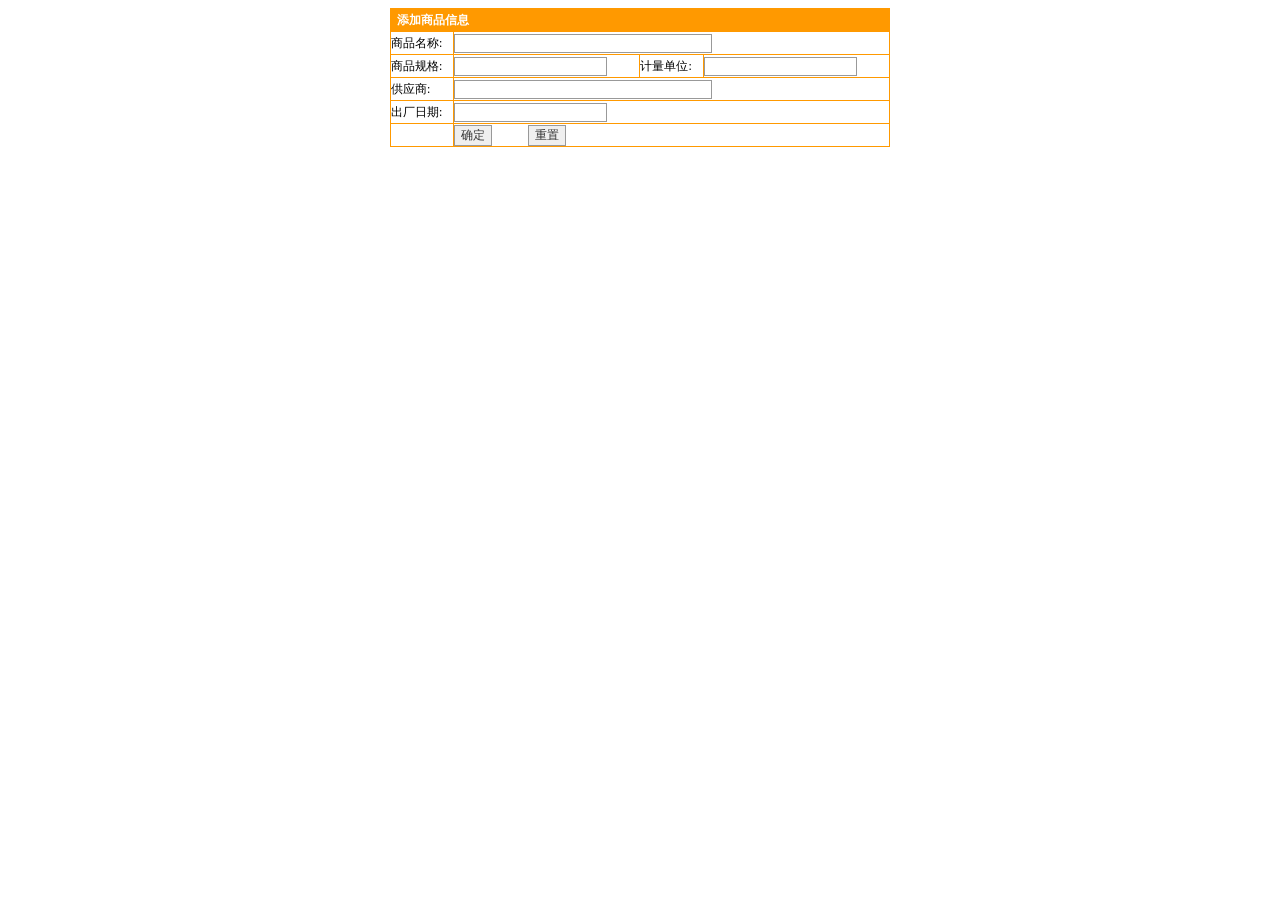
<file: jiyi.html>
﻿<!DOCTYPE HTML PUBLIC "-//W3C//DTD HTML 4.01 Transitional//EN"
"http://www.w3.org/TR/html4/loose.dtd">
<html>
<head>
<meta http-equiv="Content-Type" content="text/html; charset=gb2312">
<meta name="save" content="history">
<title>带记忆功能的表单</title>
<style type="text/css">
<!--
.style1 {color: #FFFFFF}
input{
    font-family: "宋体";
    font-size: 9pt;
    color: #333333;
    border: 1px solid #999999;
}

.saveHistory{
behavior:url(#default#savehistory);
}
-->
</style>
</head>
<body style="font-size:12px">
<form name="form1">
  <table width="500" border="0" align="center" cellpadding="0" cellspacing="1" bgcolor="#FF9900">
    <tr>
      <td height="22" colspan="4"><span class="style1" style="font-weight:bolder">&nbsp;&nbsp;添加商品信息</span></td>
    </tr>
    <tr align="left" bgcolor="#FFFFFF">
      <td height="22">商品名称:</td>
      <td height="22" colspan="3"><input name="textfield" type="text" class="wenbenkuang" size="35"></td>
    </tr>
    <tr align="left" bgcolor="#FFFFFF">
      <td height="22">商品规格:</td>
      <td height="22"><input name="textfield2" type="text" class="wenbenkuang"></td>
      <td height="22">计量单位:</td>
      <td height="22"><input name="txt_unit" type="text" class="saveHistory" id="txt_unit"></td>
    </tr>
    <tr align="left" bgcolor="#FFFFFF">
      <td height="22">供应商:</td>
      <td height="22" colspan="3"><input name="txt_co" type="text" class="saveHistory" id="txt_co" size="35"></td>
    </tr>
    <tr align="left" bgcolor="#FFFFFF">
      <td height="22">出厂日期:</td>
      <td height="22" colspan="3"><input name="textfield5" type="text" class="wenbenkuang"></td>
    </tr>
    <tr align="left" bgcolor="#FFFFFF">
      <td height="22">&nbsp;</td>
      <td height="22" colspan="3"><input type="button" name="Submit" value="确定" onClick="javascript:void(0);">
      &nbsp;&nbsp;&nbsp;&nbsp;&nbsp;&nbsp;&nbsp;&nbsp;&nbsp;&nbsp;
      <input type="reset" name="Submit2" value="重置"></td>
    </tr>
  </table>
</form>
</body>
</html>
</file>
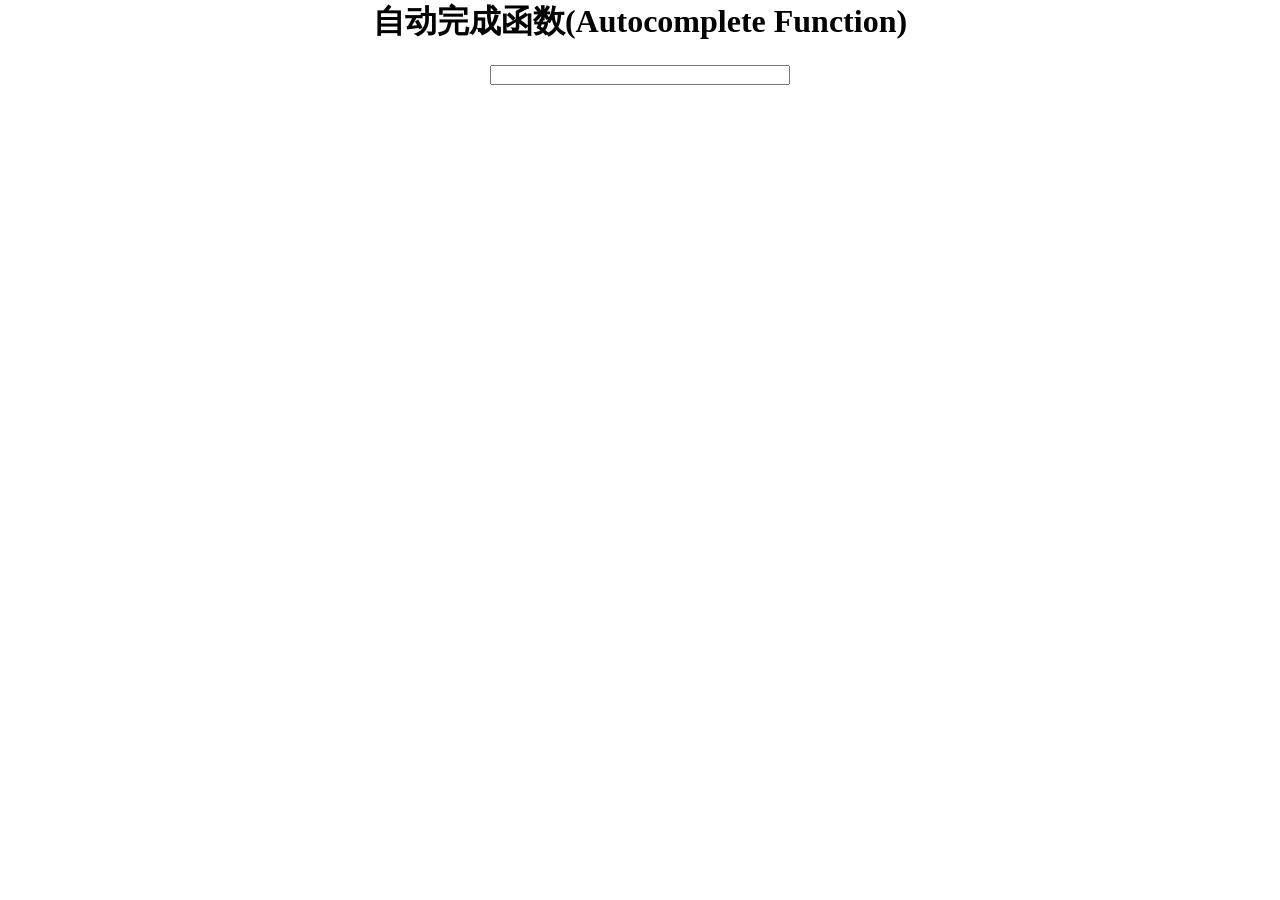
<file: jiyi2.html>
<!DOCTYPE HTML PUBLIC "-//W3C//DTD HTML 4.0 Transitional//EN">
<!DOCTYPE html>
<HTML>

<HEAD>
    <META content="text/html; charset=utf-8" http-equiv="Content-Type">
    <STYLE>
        body {
            margin-left: 0px;
            margin-top: 0px;
            margin-right: 0px;
            margin-bottom: 0px;
        }

        .auto_hidden {
            width: 204px;
            border-top: 1px solid #333;
            border-bottom: 1px solid #333;
            border-left: 1px solid #333;
            border-right: 1px solid #333;
            position: absolute;
            display: none;
        }

        .auto_show {
            width: 204px;
            border-top: 1px solid #333;
            border-bottom: 1px solid #333;
            border-left: 1px solid #333;
            border-right: 1px solid #333;
            position: absolute;
            z-index: 9999;
            /* 设置对象的层叠顺序 */
            display: block;
        }

        .auto_onmouseover {
            color: #ffffff;
            background-color: highlight;
            width: 100%;
        }

        .auto_onmouseout {
            color: #000000;
            width: 100%;
            background-color: #ffffff;
        }
    </STYLE>


    <SCRIPT language="javascript">
        <!--
        var $ = function(id) {  
            return "string" == typeof id ? document.getElementById(id) : id;
        }
        var Bind = function(object, fun) {  
            return function() {    
                return fun.apply(object, arguments);  
            }
        }

        function AutoComplete(obj, autoObj, arr) {  
            this.obj = $(obj);     //输入框
              
            this.autoObj = $(autoObj); //DIV的根节点
              
            this.value_arr = arr;     //不要包含重复值
              
            this.index = -1;      //当前选中的DIV的索引
              
            this.search_value = "";  //保存当前搜索的字符
        }
        AutoComplete.prototype = {   //初始化DIV的位置
                  
                init: function() {    
                    this.autoObj.style.left = this.obj.offsetLeft + "px";    
                    this.autoObj.style.top  = this.obj.offsetTop + this.obj.offsetHeight + "px";    
                    this.autoObj.style.width = this.obj.offsetWidth - 2 + "px"; //减去边框的长度2px  
                      
                },
                   //删除自动完成需要的所有DIV
                  deleteDIV: function() {    
                    while (this.autoObj.hasChildNodes()) {      
                        this.autoObj.removeChild(this.autoObj.firstChild);    
                    }    
                    this.autoObj.className = "auto_hidden";  
                },
                   //设置值
                  setValue: function(_this) {    
                    return function() {      
                        _this.obj.value = this.seq;      
                        _this.autoObj.className = "auto_hidden";    
                    }     
                },
                   //模拟鼠标移动至DIV时，DIV高亮
                  autoOnmouseover: function(_this, _div_index) {    
                    return function() {      
                        _this.index = _div_index;      
                        var length = _this.autoObj.children.length;      
                        for (var j = 0; j < length; j++) {        
                            if (j != _this.index) {             
                                _this.autoObj.childNodes[j].className = 'auto_onmouseout';        
                            } else {          
                                _this.autoObj.childNodes[j].className = 'auto_onmouseover';        
                            }      
                        }    
                    }  
                },
                   //更改classname
                  changeClassname: function(length) {    
                    for (var i = 0; i < length; i++) {      
                        if (i != this.index) {           
                            this.autoObj.childNodes[i].className = 'auto_onmouseout';      
                        } else {        
                            this.autoObj.childNodes[i].className = 'auto_onmouseover';        
                            this.obj.value = this.autoObj.childNodes[i].seq;      
                        }    
                    }  
                }  ,
                   //响应键盘
                  pressKey: function(event) {    
                    var length = this.autoObj.children.length;     //光标键"↓"
                        
                    if (event.keyCode == 40) {      
                        ++this.index;      
                        if (this.index > length) {        
                            this.index = 0;      
                        } else if (this.index == length) {        
                            this.obj.value = this.search_value;      
                        }      
                        this.changeClassname(length);    
                    }     //光标键"↑"
                        
                    else if (event.keyCode == 38) {      
                        this.index--;      
                        if (this.index < -1) {        
                            this.index = length - 1;      
                        } else if (this.index == -1) {        
                            this.obj.value = this.search_value;      
                        }      
                        this.changeClassname(length);    
                    }     //回车键
                        
                    else if (event.keyCode == 13) {      
                        this.autoObj.className = "auto_hidden";      
                        this.index = -1;    
                    } else {      
                        this.index = -1;    
                    }  
                },
                   //程序入口
                  start: function(event) {    
                    if (event.keyCode != 13 && event.keyCode != 38 && event.keyCode != 40) {      
                        this.init();      
                        this.deleteDIV();      
                        this.search_value = this.obj.value;      
                        var valueArr = this.value_arr;      
                        valueArr.sort();      
                        if (this.obj.value.replace(/(^\s*)|(\s*$)/g, '') == "") {
                            return;
                        } //值为空，退出
                              
                        try {
                            var reg = new RegExp("(" + this.obj.value + ")", "i");
                        }      
                        catch (e) {
                            return;
                        }      
                        var div_index = 0; //记录创建的DIV的索引



                              
                        for (var i = 0; i < valueArr.length; i++) {        
                            if (reg.test(valueArr[i])) {          
                                var div = document.createElement("div");          
                                div.className = "auto_onmouseout";          
                                div.seq = valueArr[i];          
                                div.onclick = this.setValue(this);          
                                div.onmouseover = this.autoOnmouseover(this, div_index);          
                                div.innerHTML = valueArr[i].replace(reg, "<strong>$1</strong>"); //搜索到的字符粗体显示
                                          
                                this.autoObj.appendChild(div);          
                                this.autoObj.className = "auto_show";          
                                div_index++;        
                            }      
                        }    
                    }    
                    this.pressKey(event);    
                    window.onresize = Bind(this, function() {
                        this.init();
                    });  
                }
            }
            //-->
    </SCRIPT>


    <META name="GENERATOR" content="MSHTML 9.00.8112.16659">
</HEAD>

<BODY>
    <H1 align="center">自动完成函数(Autocomplete Function)</H1>
    <DIV align="center">
        <INPUT style="width: 300px; height: 20px; font-size: 14pt;"   id="o" onkeyup="autoComplete.start(event)" type="text">
    </DIV>
    <DIV id="auto" class="auto_hidden">
        <!--自动完成 DIV-->
    </DIV>
    <SCRIPT>
        var autoComplete = new AutoComplete('o', 'auto', ['b0', 'b12', 'b22', 'b3', 'b4', 'b5', 'b6', 'b7', 'b8', 'b2', 'abd', 'ab', 'acd', 'accd', 'b1', 'cd', 'ccd', 'cbcv', 'cxf']);
    </SCRIPT>


</BODY>

</HTML>
</file>
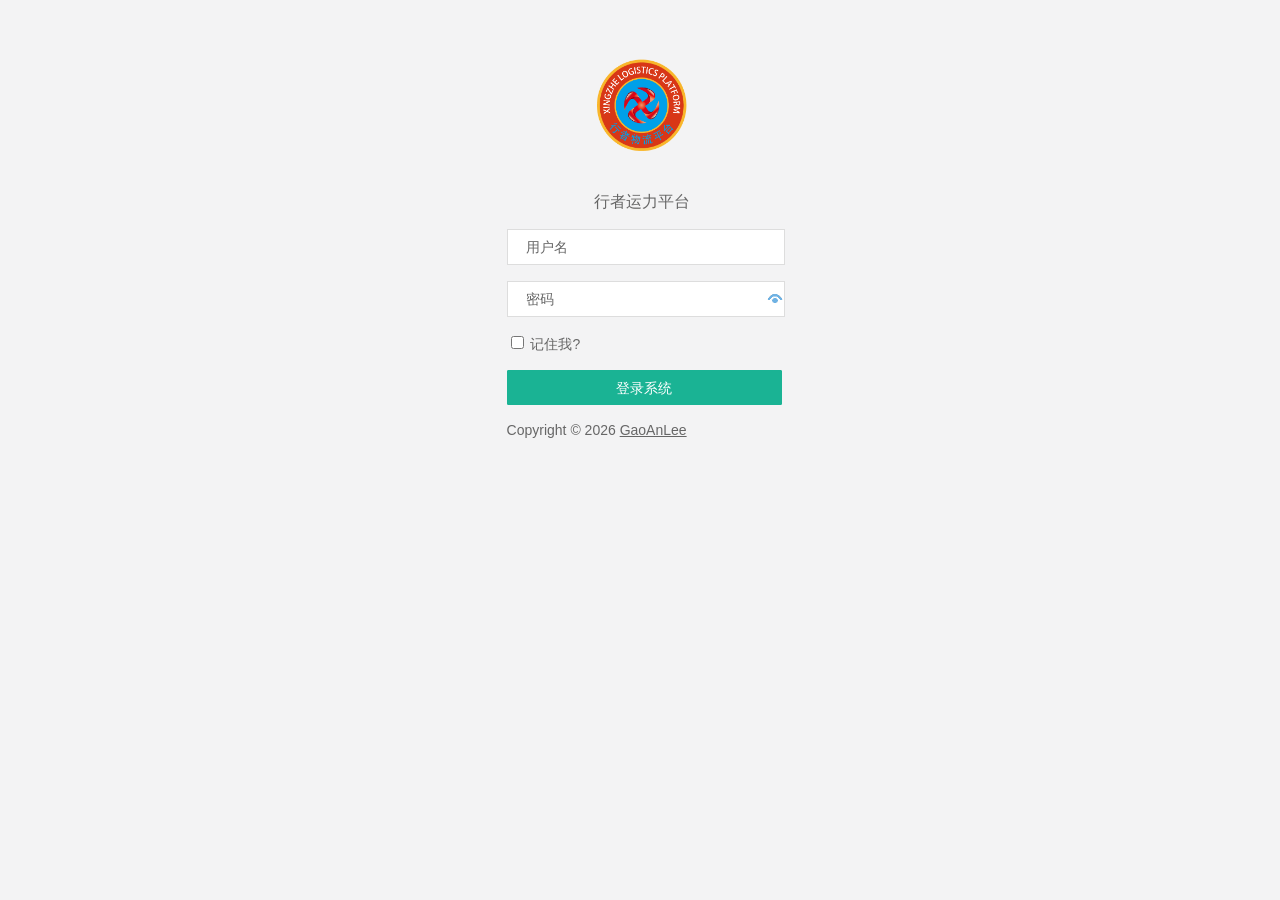
<file: login.html>
<!DOCTYPE html>
<html>

<head>
	<meta charset="utf-8" />
	<title>Login</title>
	<link rel="stylesheet" href="plugins/easyui/themes/metro/easyui.css" />
	<link rel="stylesheet" href="plugins/webfont/css/font-awesome.min.css" />
	<link rel="stylesheet" href="static/login/animate.min.css" />
	<link rel="stylesheet" href="static/login/login.css" />
</head>

<body>
	<div id="login-body" class="animated fadeInDown">
		<div class="project-icon-div">
			<!-- <span class="fa fa-leaf"></span> -->
			<img src="images/log.png" style="width:100px;height:100px;" />
		</div>
		<div class="welcome-div">
			<span class="welcome-tip">行者运力平台</span>
		</div>
		<div class="login-form-div">
			<form id="form" action="index.html" method="get">
				<p>
					<input type="text" id="username" class="easyui-textbox" data-options="prompt:'用户名'" />
				</p>
				<p>
					<input type="text" id="password" class="easyui-passwordbox" data-options="prompt:'密码'" />
				</p>
				<p>
					<label class="remember_me">
							<input name="rememberMe" type="checkbox"/> 记住我?
						</label>
				</p>
				<p>
					<button type="submit" class="easyui-linkbutton login-btn">登录系统</button>
				</p>
			</form>
			<div class="error-tip" style="display: none;">
				<i class="fa fa-info-circle"></i> <span>用户名或密码错误.</span>
			</div>
		</div>
		<span class="copyright-text">
				Copyright &copy; <script type="text/javascript">document.write((new Date).getFullYear());</script> <a href="http://www.cnblogs.com/GaoAnLee">GaoAnLee</a>
			</span>
	</div>
	<script type="text/javascript" src="plugins/jquery-1.8.3.min.js"></script>
	<script type="text/javascript" src="plugins/easyui/jquery.easyui.min.js"></script>
	<script type="text/javascript" src="script/params.js"></script>
	<script type="text/javascript" src="script/common.js"></script>
	<script type="text/javascript" src="script/login.js"></script>
</body>

</html>
</file>
<file: plugins/easyui/themes/metro/easyui.css>
.panel {
  overflow: hidden;
  text-align: left;
  margin: 0;
  border: 0;
  -moz-border-radius: 0 0 0 0;
  -webkit-border-radius: 0 0 0 0;
  border-radius: 0 0 0 0;
}
.panel-header,
.panel-body {
  border-width: 1px;
  border-style: solid;
}
.panel-header {
  padding: 5px;
  position: relative;
}
.panel-title {
  background: url('images/blank.gif') no-repeat;
}
.panel-header-noborder {
  border-width: 0 0 1px 0;
}
.panel-body {
  overflow: auto;
  border-top-width: 0;
  padding: 0;
}
.panel-body-noheader {
  border-top-width: 1px;
}
.panel-body-noborder {
  border-width: 0px;
}
.panel-body-nobottom {
  border-bottom-width: 0;
}
.panel-with-icon {
  padding-left: 18px;
}
.panel-icon,
.panel-tool {
  position: absolute;
  top: 50%;
  margin-top: -8px;
  height: 16px;
  overflow: hidden;
}
.panel-icon {
  left: 5px;
  width: 16px;
}
.panel-tool {
  right: 5px;
  width: auto;
}
.panel-tool a {
  display: inline-block;
  width: 16px;
  height: 16px;
  opacity: 0.6;
  filter: alpha(opacity=60);
  margin: 0 0 0 2px;
  vertical-align: top;
}
.panel-tool a:hover {
  opacity: 1;
  filter: alpha(opacity=100);
  background-color: #E6E6E6;
  -moz-border-radius: -2px -2px -2px -2px;
  -webkit-border-radius: -2px -2px -2px -2px;
  border-radius: -2px -2px -2px -2px;
}
.panel-loading {
  padding: 11px 0px 10px 30px;
}
.panel-noscroll {
  overflow: hidden;
}
.panel-fit,
.panel-fit body {
  height: 100%;
  margin: 0;
  padding: 0;
  border: 0;
  overflow: hidden;
}
.panel-loading {
  background: url('images/loading.gif') no-repeat 10px 10px;
}
.panel-tool-close {
  background: url('images/panel_tools.png') no-repeat -16px 0px;
}
.panel-tool-min {
  background: url('images/panel_tools.png') no-repeat 0px 0px;
}
.panel-tool-max {
  background: url('images/panel_tools.png') no-repeat 0px -16px;
}
.panel-tool-restore {
  background: url('images/panel_tools.png') no-repeat -16px -16px;
}
.panel-tool-collapse {
  background: url('images/panel_tools.png') no-repeat -32px 0;
}
.panel-tool-expand {
  background: url('images/panel_tools.png') no-repeat -32px -16px;
}
.panel-header,
.panel-body {
  border-color: #ddd;
}
.panel-header {
  background-color: #ffffff;
}
.panel-body {
  background-color: #fff;
  color: #444;
  font-size: 14px;
}
.panel-title {
  font-size: 14px;
  font-weight: bold;
  color: #777;
  height: 16px;
  line-height: 16px;
}
.panel-footer {
  border: 1px solid #ddd;
  overflow: hidden;
  background: #fff;
}
.panel-footer-noborder {
  border-width: 1px 0 0 0;
}
.accordion {
  overflow: hidden;
  border-width: 1px;
  border-style: solid;
}
.accordion .accordion-header {
  border-width: 0 0 1px;
  cursor: pointer;
}
.accordion .accordion-body {
  border-width: 0 0 1px;
}
.accordion-noborder {
  border-width: 0;
}
.accordion-noborder .accordion-header {
  border-width: 0 0 1px;
}
.accordion-noborder .accordion-body {
  border-width: 0 0 1px;
}
.accordion-collapse {
  background: url('images/accordion_arrows.png') no-repeat 0 0;
}
.accordion-expand {
  background: url('images/accordion_arrows.png') no-repeat -16px 0;
}
.accordion {
  background: #fff;
  border-color: #ddd;
}
.accordion .accordion-header {
  background: #ffffff;
  filter: none;
}
.accordion .accordion-header-selected {
  background: #CCE6FF;
}
.accordion .accordion-header-selected .panel-title {
  color: #000;
}
.window {
  overflow: hidden;
  padding: 5px;
  border-width: 1px;
  border-style: solid;
}
.window .window-header {
  background: transparent;
  padding: 0px 0px 6px 0px;
}
.window .window-body {
  border-width: 1px;
  border-style: solid;
  border-top-width: 0px;
}
.window .window-body-noheader {
  border-top-width: 1px;
}
.window .panel-body-nobottom {
  border-bottom-width: 0;
}
.window .window-header .panel-icon,
.window .window-header .panel-tool {
  top: 50%;
  margin-top: -11px;
}
.window .window-header .panel-icon {
  left: 1px;
}
.window .window-header .panel-tool {
  right: 1px;
}
.window .window-header .panel-with-icon {
  padding-left: 18px;
}
.window-proxy {
  position: absolute;
  overflow: hidden;
}
.window-proxy-mask {
  position: absolute;
  filter: alpha(opacity=5);
  opacity: 0.05;
}
.window-mask {
  position: absolute;
  left: 0;
  top: 0;
  width: 100%;
  height: 100%;
  filter: alpha(opacity=40);
  opacity: 0.40;
  font-size: 1px;
  overflow: hidden;
}
.window,
.window-shadow {
  position: absolute;
  -moz-border-radius: 0px 0px 0px 0px;
  -webkit-border-radius: 0px 0px 0px 0px;
  border-radius: 0px 0px 0px 0px;
}
.window-shadow {
  background: #eee;
  -moz-box-shadow: 2px 2px 3px #ededed;
  -webkit-box-shadow: 2px 2px 3px #ededed;
  box-shadow: 2px 2px 3px #ededed;
  filter: progid:DXImageTransform.Microsoft.Blur(pixelRadius=2,MakeShadow=false,ShadowOpacity=0.2);
}
.window,
.window .window-body {
  border-color: #ddd;
}
.window {
  background-color: #ffffff;
}
.window-proxy {
  border: 1px dashed #ddd;
}
.window-proxy-mask,
.window-mask {
  background: #eee;
}
.window .panel-footer {
  border: 1px solid #ddd;
  position: relative;
  top: -1px;
}
.window-thinborder {
  padding: 0;
}
.window-thinborder .window-header {
  padding: 5px 5px 6px 5px;
}
.window-thinborder .window-body {
  border-width: 0px;
}
.window-thinborder .window-header .panel-icon,
.window-thinborder .window-header .panel-tool {
  margin-top: -9px;
  margin-left: 5px;
  margin-right: 5px;
}
.window-noborder {
  border: 0;
}
.dialog-content {
  overflow: auto;
}
.dialog-toolbar {
  position: relative;
  padding: 2px 5px;
}
.dialog-tool-separator {
  float: left;
  height: 24px;
  border-left: 1px solid #ddd;
  border-right: 1px solid #fff;
  margin: 2px 1px;
}
.dialog-button {
  position: relative;
  top: -1px;
  padding: 5px;
  text-align: right;
}
.dialog-button .l-btn {
  margin-left: 5px;
}
.dialog-toolbar,
.dialog-button {
  background: #fff;
  border-width: 1px;
  border-style: solid;
}
.dialog-toolbar {
  border-color: #ddd #ddd #ddd #ddd;
}
.dialog-button {
  border-color: #ddd #ddd #ddd #ddd;
}
.window-thinborder .dialog-toolbar {
  border-left: transparent;
  border-right: transparent;
  border-top-color: #fff;
}
.window-thinborder .dialog-button {
  top: 0px;
  padding: 5px 8px 8px 8px;
  border-left: transparent;
  border-right: transparent;
  border-bottom: transparent;
}
.l-btn {
  text-decoration: none;
  display: inline-block;
  overflow: hidden;
  margin: 0;
  padding: 0;
  cursor: pointer;
  outline: none;
  text-align: center;
  vertical-align: middle;
  line-height: normal;
}
.l-btn-plain {
  border-width: 0;
  padding: 1px;
}
.l-btn-left {
  display: inline-block;
  position: relative;
  overflow: hidden;
  margin: 0;
  padding: 0;
  vertical-align: top;
}
.l-btn-text {
  display: inline-block;
  vertical-align: top;
  width: auto;
  line-height: 24px;
  font-size: 14px;
  padding: 0;
  margin: 0 4px;
}
.l-btn-icon {
  display: inline-block;
  width: 16px;
  height: 16px;
  line-height: 16px;
  position: absolute;
  top: 50%;
  margin-top: -8px;
  font-size: 1px;
}
.l-btn span span .l-btn-empty {
  display: inline-block;
  margin: 0;
  width: 16px;
  height: 24px;
  font-size: 1px;
  vertical-align: top;
}
.l-btn span .l-btn-icon-left {
  padding: 0 0 0 20px;
  background-position: left center;
}
.l-btn span .l-btn-icon-right {
  padding: 0 20px 0 0;
  background-position: right center;
}
.l-btn-icon-left .l-btn-text {
  margin: 0 4px 0 24px;
}
.l-btn-icon-left .l-btn-icon {
  left: 4px;
}
.l-btn-icon-right .l-btn-text {
  margin: 0 24px 0 4px;
}
.l-btn-icon-right .l-btn-icon {
  right: 4px;
}
.l-btn-icon-top .l-btn-text {
  margin: 20px 4px 0 4px;
}
.l-btn-icon-top .l-btn-icon {
  top: 4px;
  left: 50%;
  margin: 0 0 0 -8px;
}
.l-btn-icon-bottom .l-btn-text {
  margin: 0 4px 20px 4px;
}
.l-btn-icon-bottom .l-btn-icon {
  top: auto;
  bottom: 4px;
  left: 50%;
  margin: 0 0 0 -8px;
}
.l-btn-left .l-btn-empty {
  margin: 0 4px;
  width: 16px;
}
.l-btn-plain:hover {
  padding: 0;
}
.l-btn-focus {
  outline: #0000FF dotted thin;
}
.l-btn-large .l-btn-text {
  line-height: 40px;
}
.l-btn-large .l-btn-icon {
  width: 32px;
  height: 32px;
  line-height: 32px;
  margin-top: -16px;
}
.l-btn-large .l-btn-icon-left .l-btn-text {
  margin-left: 40px;
}
.l-btn-large .l-btn-icon-right .l-btn-text {
  margin-right: 40px;
}
.l-btn-large .l-btn-icon-top .l-btn-text {
  margin-top: 36px;
  line-height: 24px;
  min-width: 32px;
}
.l-btn-large .l-btn-icon-top .l-btn-icon {
  margin: 0 0 0 -16px;
}
.l-btn-large .l-btn-icon-bottom .l-btn-text {
  margin-bottom: 36px;
  line-height: 24px;
  min-width: 32px;
}
.l-btn-large .l-btn-icon-bottom .l-btn-icon {
  margin: 0 0 0 -16px;
}
.l-btn-large .l-btn-left .l-btn-empty {
  margin: 0 4px;
  width: 32px;
}
.l-btn {
  color: #777;
  background: #ffffff;
  background-repeat: repeat-x;
  border: 1px solid #dddddd;
  background: -webkit-linear-gradient(top,#ffffff 0,#ffffff 100%);
  background: -moz-linear-gradient(top,#ffffff 0,#ffffff 100%);
  background: -o-linear-gradient(top,#ffffff 0,#ffffff 100%);
  background: linear-gradient(to bottom,#ffffff 0,#ffffff 100%);
  background-repeat: repeat-x;
  filter: progid:DXImageTransform.Microsoft.gradient(startColorstr=#ffffff,endColorstr=#ffffff,GradientType=0);
  -moz-border-radius: 0px 0px 0px 0px;
  -webkit-border-radius: 0px 0px 0px 0px;
  border-radius: 0px 0px 0px 0px;
}
.l-btn:hover {
  background: #E6E6E6;
  color: #444;
  border: 1px solid #ddd;
  filter: none;
}
.l-btn-plain {
  background: transparent;
  border-width: 0;
  filter: none;
}
.l-btn-outline {
  border-width: 1px;
  border-color: #ddd;
  padding: 0;
}
.l-btn-plain:hover {
  background: #E6E6E6;
  color: #444;
  border: 1px solid #ddd;
  -moz-border-radius: 0px 0px 0px 0px;
  -webkit-border-radius: 0px 0px 0px 0px;
  border-radius: 0px 0px 0px 0px;
}
.l-btn-disabled,
.l-btn-disabled:hover {
  opacity: 0.5;
  cursor: default;
  background: #ffffff;
  color: #777;
  background: -webkit-linear-gradient(top,#ffffff 0,#ffffff 100%);
  background: -moz-linear-gradient(top,#ffffff 0,#ffffff 100%);
  background: -o-linear-gradient(top,#ffffff 0,#ffffff 100%);
  background: linear-gradient(to bottom,#ffffff 0,#ffffff 100%);
  background-repeat: repeat-x;
  filter: progid:DXImageTransform.Microsoft.gradient(startColorstr=#ffffff,endColorstr=#ffffff,GradientType=0);
}
.l-btn-disabled .l-btn-text,
.l-btn-disabled .l-btn-icon {
  filter: alpha(opacity=50);
}
.l-btn-plain-disabled,
.l-btn-plain-disabled:hover {
  background: transparent;
  filter: alpha(opacity=50);
}
.l-btn-selected,
.l-btn-selected:hover {
  background: #ddd;
  filter: none;
}
.l-btn-plain-selected,
.l-btn-plain-selected:hover {
  background: #ddd;
}
.textbox {
  position: relative;
  border: 1px solid #ddd;
  background-color: #fff;
  vertical-align: middle;
  display: inline-block;
  overflow: hidden;
  white-space: nowrap;
  margin: 0;
  padding: 0;
  -moz-border-radius: 0px 0px 0px 0px;
  -webkit-border-radius: 0px 0px 0px 0px;
  border-radius: 0px 0px 0px 0px;
}
.textbox .textbox-text {
  font-size: 14px;
  border: 0;
  margin: 0;
  padding: 4px;
  white-space: normal;
  vertical-align: top;
  outline-style: none;
  resize: none;
  -moz-border-radius: 0px 0px 0px 0px;
  -webkit-border-radius: 0px 0px 0px 0px;
  border-radius: 0px 0px 0px 0px;
}
.textbox .textbox-text::-ms-clear,
.textbox .textbox-text::-ms-reveal {
  display: none;
}
.textbox textarea.textbox-text {
  white-space: pre-wrap;
}
.textbox .textbox-prompt {
  font-size: 14px;
  color: #aaa;
}
.textbox .textbox-bgicon {
  background-position: 3px center;
  padding-left: 21px;
}
.textbox .textbox-button,
.textbox .textbox-button:hover {
  position: absolute;
  top: 0;
  padding: 0;
  vertical-align: top;
  -moz-border-radius: 0 0 0 0;
  -webkit-border-radius: 0 0 0 0;
  border-radius: 0 0 0 0;
}
.textbox .textbox-button-right,
.textbox .textbox-button-right:hover {
  right: 0;
  border-width: 0 0 0 1px;
}
.textbox .textbox-button-left,
.textbox .textbox-button-left:hover {
  left: 0;
  border-width: 0 1px 0 0;
}
.textbox .textbox-button-top,
.textbox .textbox-button-top:hover {
  left: 0;
  border-width: 0 0 1px 0;
}
.textbox .textbox-button-bottom,
.textbox .textbox-button-bottom:hover {
  top: auto;
  bottom: 0;
  left: 0;
  border-width: 1px 0 0 0;
}
.textbox-addon {
  position: absolute;
  top: 0;
}
.textbox-label {
  display: inline-block;
  width: 80px;
  height: 22px;
  line-height: 22px;
  vertical-align: middle;
  overflow: hidden;
  text-overflow: ellipsis;
  white-space: nowrap;
  margin: 0;
  padding-right: 5px;
}
.textbox-label-after {
  padding-left: 5px;
  padding-right: 0;
}
.textbox-label-top {
  display: block;
  width: auto;
  padding: 0;
}
.textbox-disabled,
.textbox-label-disabled {
  opacity: 0.6;
  filter: alpha(opacity=60);
}
.textbox-icon {
  display: inline-block;
  width: 18px;
  height: 20px;
  overflow: hidden;
  vertical-align: top;
  background-position: center center;
  cursor: pointer;
  opacity: 0.6;
  filter: alpha(opacity=60);
  text-decoration: none;
  outline-style: none;
}
.textbox-icon-disabled,
.textbox-icon-readonly {
  cursor: default;
}
.textbox-icon:hover {
  opacity: 1.0;
  filter: alpha(opacity=100);
}
.textbox-icon-disabled:hover {
  opacity: 0.6;
  filter: alpha(opacity=60);
}
.textbox-focused {
  border-color: #c4c4c4;
  -moz-box-shadow: 0 0 3px 0 #ddd;
  -webkit-box-shadow: 0 0 3px 0 #ddd;
  box-shadow: 0 0 3px 0 #ddd;
}
.textbox-invalid {
  border-color: #ffa8a8;
  background-color: #fff3f3;
}
.passwordbox-open {
  background: url('images/passwordbox_open.png') no-repeat center center;
}
.passwordbox-close {
  background: url('images/passwordbox_close.png') no-repeat center center;
}
.filebox .textbox-value {
  vertical-align: top;
  position: absolute;
  top: 0;
  left: -5000px;
}
.filebox-label {
  display: inline-block;
  position: absolute;
  width: 100%;
  height: 100%;
  cursor: pointer;
  left: 0;
  top: 0;
  z-index: 10;
  background: url('images/blank.gif') no-repeat;
}
.l-btn-disabled .filebox-label {
  cursor: default;
}
.combo-arrow {
  width: 18px;
  height: 20px;
  overflow: hidden;
  display: inline-block;
  vertical-align: top;
  cursor: pointer;
  opacity: 0.6;
  filter: alpha(opacity=60);
}
.combo-arrow-hover {
  opacity: 1.0;
  filter: alpha(opacity=100);
}
.combo-panel {
  overflow: auto;
}
.combo-arrow {
  background: url('images/combo_arrow.png') no-repeat center center;
}
.combo-panel {
  background-color: #fff;
}
.combo-arrow {
  background-color: #ffffff;
}
.combo-arrow-hover {
  background-color: #E6E6E6;
}
.combo-arrow:hover {
  background-color: #E6E6E6;
}
.combo .textbox-icon-disabled:hover {
  cursor: default;
}
.combobox-item,
.combobox-group,
.combobox-stick {
  font-size: 14px;
  padding: 3px;
}
.combobox-item-disabled {
  opacity: 0.5;
  filter: alpha(opacity=50);
}
.combobox-gitem {
  padding-left: 10px;
}
.combobox-group,
.combobox-stick {
  font-weight: bold;
}
.combobox-stick {
  position: absolute;
  top: 1px;
  left: 1px;
  right: 1px;
  background: inherit;
}
.combobox-item-hover {
  background-color: #E6E6E6;
  color: #444;
}
.combobox-item-selected {
  background-color: #CCE6FF;
  color: #000;
}
.combobox-icon {
  display: inline-block;
  width: 16px;
  height: 16px;
  vertical-align: middle;
  margin-right: 2px;
}
.layout {
  position: relative;
  overflow: hidden;
  margin: 0;
  padding: 0;
  z-index: 0;
}
.layout-panel {
  position: absolute;
  overflow: hidden;
}
.layout-body {
  min-width: 1px;
  min-height: 1px;
}
.layout-panel-east,
.layout-panel-west {
  z-index: 2;
}
.layout-panel-north,
.layout-panel-south {
  z-index: 3;
}
.layout-expand {
  position: absolute;
  padding: 0px;
  font-size: 1px;
  cursor: pointer;
  z-index: 1;
}
.layout-expand .panel-header,
.layout-expand .panel-body {
  background: transparent;
  filter: none;
  overflow: hidden;
}
.layout-expand .panel-header {
  border-bottom-width: 0px;
}
.layout-expand .panel-body {
  position: relative;
}
.layout-expand .panel-body .panel-icon {
  margin-top: 0;
  top: 0;
  left: 50%;
  margin-left: -8px;
}
.layout-expand-west .panel-header .panel-icon,
.layout-expand-east .panel-header .panel-icon {
  display: none;
}
.layout-expand-title {
  position: absolute;
  top: 0;
  left: 21px;
  white-space: nowrap;
  word-wrap: normal;
  -webkit-transform: rotate(90deg);
  -webkit-transform-origin: 0 0;
  -moz-transform: rotate(90deg);
  -moz-transform-origin: 0 0;
  -o-transform: rotate(90deg);
  -o-transform-origin: 0 0;
  transform: rotate(90deg);
  transform-origin: 0 0;
}
.layout-expand-with-icon {
  top: 18px;
}
.layout-expand .panel-body-noheader .layout-expand-title,
.layout-expand .panel-body-noheader .panel-icon {
  top: 5px;
}
.layout-expand .panel-body-noheader .layout-expand-with-icon {
  top: 23px;
}
.layout-split-proxy-h,
.layout-split-proxy-v {
  position: absolute;
  font-size: 1px;
  display: none;
  z-index: 5;
}
.layout-split-proxy-h {
  width: 5px;
  cursor: e-resize;
}
.layout-split-proxy-v {
  height: 5px;
  cursor: n-resize;
}
.layout-mask {
  position: absolute;
  background: #fafafa;
  filter: alpha(opacity=10);
  opacity: 0.10;
  z-index: 4;
}
.layout-button-up {
  background: url('images/layout_arrows.png') no-repeat -16px -16px;
}
.layout-button-down {
  background: url('images/layout_arrows.png') no-repeat -16px 0;
}
.layout-button-left {
  background: url('images/layout_arrows.png') no-repeat 0 0;
}
.layout-button-right {
  background: url('images/layout_arrows.png') no-repeat 0 -16px;
}
.layout-split-proxy-h,
.layout-split-proxy-v {
  background-color: #b3b3b3;
}
.layout-split-north {
  border-bottom: 5px solid #fff;
}
.layout-split-south {
  border-top: 5px solid #fff;
}
.layout-split-east {
  border-left: 5px solid #fff;
}
.layout-split-west {
  border-right: 5px solid #fff;
}
.layout-expand {
  background-color: #ffffff;
}
.layout-expand-over {
  background-color: #ffffff;
}
.tabs-container {
  overflow: hidden;
}
.tabs-header {
  border-width: 1px;
  border-style: solid;
  border-bottom-width: 0;
  position: relative;
  padding: 0;
  padding-top: 2px;
  overflow: hidden;
}
.tabs-scroller-left,
.tabs-scroller-right {
  position: absolute;
  top: auto;
  bottom: 0;
  width: 18px;
  font-size: 1px;
  display: none;
  cursor: pointer;
  border-width: 1px;
  border-style: solid;
}
.tabs-scroller-left {
  left: 0;
}
.tabs-scroller-right {
  right: 0;
}
.tabs-tool {
  position: absolute;
  bottom: 0;
  padding: 1px;
  overflow: hidden;
  border-width: 1px;
  border-style: solid;
}
.tabs-header-plain .tabs-tool {
  padding: 0 1px;
}
.tabs-wrap {
  position: relative;
  left: 0;
  overflow: hidden;
  width: 100%;
  margin: 0;
  padding: 0;
}
.tabs-scrolling {
  margin-left: 18px;
  margin-right: 18px;
}
.tabs-disabled {
  opacity: 0.3;
  filter: alpha(opacity=30);
}
.tabs {
  list-style-type: none;
  height: 26px;
  margin: 0px;
  padding: 0px;
  padding-left: 4px;
  width: 50000px;
  border-style: solid;
  border-width: 0 0 1px 0;
}
.tabs li {
  float: left;
  display: inline-block;
  margin: 0 4px -1px 0;
  padding: 0;
  position: relative;
  border: 0;
}
.tabs li a.tabs-inner {
  display: inline-block;
  text-decoration: none;
  margin: 0;
  padding: 0 10px;
  height: 25px;
  line-height: 25px;
  text-align: center;
  white-space: nowrap;
  border-width: 1px;
  border-style: solid;
  -moz-border-radius: 0px 0px 0 0;
  -webkit-border-radius: 0px 0px 0 0;
  border-radius: 0px 0px 0 0;
}
.tabs li.tabs-selected a.tabs-inner {
  font-weight: bold;
  outline: none;
}
.tabs li.tabs-selected a:hover.tabs-inner {
  cursor: default;
  pointer: default;
}
.tabs li a.tabs-close,
.tabs-p-tool {
  position: absolute;
  font-size: 1px;
  display: block;
  height: 12px;
  padding: 0;
  top: 50%;
  margin-top: -6px;
  overflow: hidden;
}
.tabs li a.tabs-close {
  width: 12px;
  right: 5px;
  opacity: 0.6;
  filter: alpha(opacity=60);
}
.tabs-p-tool {
  right: 16px;
}
.tabs-p-tool a {
  display: inline-block;
  font-size: 1px;
  width: 12px;
  height: 12px;
  margin: 0;
  opacity: 0.6;
  filter: alpha(opacity=60);
}
.tabs li a:hover.tabs-close,
.tabs-p-tool a:hover {
  opacity: 1;
  filter: alpha(opacity=100);
  cursor: hand;
  cursor: pointer;
}
.tabs-with-icon {
  padding-left: 18px;
}
.tabs-icon {
  position: absolute;
  width: 16px;
  height: 16px;
  left: 10px;
  top: 50%;
  margin-top: -8px;
}
.tabs-title {
  font-size: 14px;
}
.tabs-closable {
  padding-right: 8px;
}
.tabs-panels {
  margin: 0px;
  padding: 0px;
  border-width: 1px;
  border-style: solid;
  border-top-width: 0;
  overflow: hidden;
}
.tabs-header-bottom {
  border-width: 0 1px 1px 1px;
  padding: 0 0 2px 0;
}
.tabs-header-bottom .tabs {
  border-width: 1px 0 0 0;
}
.tabs-header-bottom .tabs li {
  margin: -1px 4px 0 0;
}
.tabs-header-bottom .tabs li a.tabs-inner {
  -moz-border-radius: 0 0 0px 0px;
  -webkit-border-radius: 0 0 0px 0px;
  border-radius: 0 0 0px 0px;
}
.tabs-header-bottom .tabs-tool {
  top: 0;
}
.tabs-header-bottom .tabs-scroller-left,
.tabs-header-bottom .tabs-scroller-right {
  top: 0;
  bottom: auto;
}
.tabs-panels-top {
  border-width: 1px 1px 0 1px;
}
.tabs-header-left {
  float: left;
  border-width: 1px 0 1px 1px;
  padding: 0;
}
.tabs-header-right {
  float: right;
  border-width: 1px 1px 1px 0;
  padding: 0;
}
.tabs-header-left .tabs-wrap,
.tabs-header-right .tabs-wrap {
  height: 100%;
}
.tabs-header-left .tabs {
  height: 100%;
  padding: 4px 0 0 2px;
  border-width: 0 1px 0 0;
}
.tabs-header-right .tabs {
  height: 100%;
  padding: 4px 2px 0 0;
  border-width: 0 0 0 1px;
}
.tabs-header-left .tabs li,
.tabs-header-right .tabs li {
  display: block;
  width: 100%;
  position: relative;
}
.tabs-header-left .tabs li {
  left: auto;
  right: 0;
  margin: 0 -1px 4px 0;
  float: right;
}
.tabs-header-right .tabs li {
  left: 0;
  right: auto;
  margin: 0 0 4px -1px;
  float: left;
}
.tabs-justified li a.tabs-inner {
  padding-left: 0;
  padding-right: 0;
}
.tabs-header-left .tabs li a.tabs-inner {
  display: block;
  text-align: left;
  padding-left: 10px;
  padding-right: 10px;
  -moz-border-radius: 0px 0 0 0px;
  -webkit-border-radius: 0px 0 0 0px;
  border-radius: 0px 0 0 0px;
}
.tabs-header-right .tabs li a.tabs-inner {
  display: block;
  text-align: left;
  padding-left: 10px;
  padding-right: 10px;
  -moz-border-radius: 0 0px 0px 0;
  -webkit-border-radius: 0 0px 0px 0;
  border-radius: 0 0px 0px 0;
}
.tabs-panels-right {
  float: right;
  border-width: 1px 1px 1px 0;
}
.tabs-panels-left {
  float: left;
  border-width: 1px 0 1px 1px;
}
.tabs-header-noborder,
.tabs-panels-noborder {
  border: 0px;
}
.tabs-header-plain {
  border: 0px;
  background: transparent;
}
.tabs-pill {
  padding-bottom: 3px;
}
.tabs-header-bottom .tabs-pill {
  padding-top: 3px;
  padding-bottom: 0;
}
.tabs-header-left .tabs-pill {
  padding-right: 3px;
}
.tabs-header-right .tabs-pill {
  padding-left: 3px;
}
.tabs-header .tabs-pill li a.tabs-inner {
  -moz-border-radius: 0px 0px 0px 0px;
  -webkit-border-radius: 0px 0px 0px 0px;
  border-radius: 0px 0px 0px 0px;
}
.tabs-header-narrow,
.tabs-header-narrow .tabs-narrow {
  padding: 0;
}
.tabs-narrow li,
.tabs-header-bottom .tabs-narrow li {
  margin-left: 0;
  margin-right: -1px;
}
.tabs-narrow li.tabs-last,
.tabs-header-bottom .tabs-narrow li.tabs-last {
  margin-right: 0;
}
.tabs-header-left .tabs-narrow,
.tabs-header-right .tabs-narrow {
  padding-top: 0;
}
.tabs-header-left .tabs-narrow li {
  margin-bottom: -1px;
  margin-right: -1px;
}
.tabs-header-left .tabs-narrow li.tabs-last,
.tabs-header-right .tabs-narrow li.tabs-last {
  margin-bottom: 0;
}
.tabs-header-right .tabs-narrow li {
  margin-bottom: -1px;
  margin-left: -1px;
}
.tabs-scroller-left {
  background: #ffffff url('images/tabs_icons.png') no-repeat 1px center;
}
.tabs-scroller-right {
  background: #ffffff url('images/tabs_icons.png') no-repeat -15px center;
}
.tabs li a.tabs-close {
  background: url('images/tabs_icons.png') no-repeat -34px center;
}
.tabs li a.tabs-inner:hover {
  background: #E6E6E6;
  color: #444;
  filter: none;
}
.tabs li.tabs-selected a.tabs-inner {
  background-color: #fff;
  color: #777;
}
.tabs li a.tabs-inner {
  color: #777;
  background-color: #ffffff;
}
.tabs-header,
.tabs-tool {
  background-color: #ffffff;
}
.tabs-header-plain {
  background: transparent;
}
.tabs-header,
.tabs-scroller-left,
.tabs-scroller-right,
.tabs-tool,
.tabs,
.tabs-panels,
.tabs li a.tabs-inner,
.tabs li.tabs-selected a.tabs-inner,
.tabs-header-bottom .tabs li.tabs-selected a.tabs-inner,
.tabs-header-left .tabs li.tabs-selected a.tabs-inner,
.tabs-header-right .tabs li.tabs-selected a.tabs-inner {
  border-color: #ddd;
}
.tabs-p-tool a:hover,
.tabs li a:hover.tabs-close,
.tabs-scroller-over {
  background-color: #E6E6E6;
}
.tabs li.tabs-selected a.tabs-inner {
  border-bottom: 1px solid #fff;
}
.tabs-header-bottom .tabs li.tabs-selected a.tabs-inner {
  border-top: 1px solid #fff;
}
.tabs-header-left .tabs li.tabs-selected a.tabs-inner {
  border-right: 1px solid #fff;
}
.tabs-header-right .tabs li.tabs-selected a.tabs-inner {
  border-left: 1px solid #fff;
}
.tabs-header .tabs-pill li.tabs-selected a.tabs-inner {
  background: #CCE6FF;
  color: #000;
  filter: none;
  border-color: #ddd;
}
.datagrid .panel-body {
  overflow: hidden;
  position: relative;
}
.datagrid-view {
  position: relative;
  overflow: hidden;
}
.datagrid-view1,
.datagrid-view2 {
  position: absolute;
  overflow: hidden;
  top: 0;
}
.datagrid-view1 {
  left: 0;
}
.datagrid-view2 {
  right: 0;
}
.datagrid-mask {
  position: absolute;
  left: 0;
  top: 0;
  width: 100%;
  height: 100%;
  opacity: 0.3;
  filter: alpha(opacity=30);
  display: none;
}
.datagrid-mask-msg {
  position: absolute;
  top: 50%;
  margin-top: -20px;
  padding: 10px 5px 10px 30px;
  width: auto;
  height: 16px;
  border-width: 2px;
  border-style: solid;
  display: none;
}
.datagrid-empty {
  position: absolute;
  left: 0;
  top: 0;
  width: 100%;
  height: 25px;
  line-height: 25px;
  text-align: center;
}
.datagrid-sort-icon {
  padding: 0;
  display: none;
}
.datagrid-toolbar {
  height: auto;
  padding: 1px 2px;
  border-width: 0 0 1px 0;
  border-style: solid;
}
.datagrid-btn-separator {
  float: left;
  height: 24px;
  border-left: 1px solid #ddd;
  border-right: 1px solid #fff;
  margin: 2px 1px;
}
.datagrid .datagrid-pager {
  display: block;
  margin: 0;
  border-width: 1px 0 0 0;
  border-style: solid;
}
.datagrid .datagrid-pager-top {
  border-width: 0 0 1px 0;
}
.datagrid-header {
  overflow: hidden;
  cursor: default;
  border-width: 0 0 1px 0;
  border-style: solid;
}
.datagrid-header-inner {
  float: left;
  width: 10000px;
}
.datagrid-header-row,
.datagrid-row {
  height: 25px;
}
.datagrid-header td,
.datagrid-body td,
.datagrid-footer td {
  border-width: 0 1px 1px 0;
  border-style: dotted;
  margin: 0;
  padding: 0;
}
.datagrid-cell,
.datagrid-cell-group,
.datagrid-header-rownumber,
.datagrid-cell-rownumber {
  margin: 0;
  padding: 0 4px;
  white-space: nowrap;
  word-wrap: normal;
  overflow: hidden;
  height: 18px;
  line-height: 18px;
  font-size: 14px;
}
.datagrid-header .datagrid-cell {
  height: auto;
}
.datagrid-header .datagrid-cell span {
  font-size: 14px;
}
.datagrid-cell-group {
  text-align: center;
  text-overflow: ellipsis;
}
.datagrid-header-rownumber,
.datagrid-cell-rownumber {
  width: 30px;
  text-align: center;
  margin: 0;
  padding: 0;
}
.datagrid-body {
  margin: 0;
  padding: 0;
  overflow: auto;
  zoom: 1;
}
.datagrid-view1 .datagrid-body-inner {
  padding-bottom: 20px;
}
.datagrid-view1 .datagrid-body {
  overflow: hidden;
}
.datagrid-footer {
  overflow: hidden;
}
.datagrid-footer-inner {
  border-width: 1px 0 0 0;
  border-style: solid;
  width: 10000px;
  float: left;
}
.datagrid-row-editing .datagrid-cell {
  height: auto;
}
.datagrid-header-check,
.datagrid-cell-check {
  padding: 0;
  width: 27px;
  height: 18px;
  font-size: 1px;
  text-align: center;
  overflow: hidden;
}
.datagrid-header-check input,
.datagrid-cell-check input {
  margin: 0;
  padding: 0;
  width: 15px;
  height: 18px;
}
.datagrid-resize-proxy {
  position: absolute;
  width: 1px;
  height: 10000px;
  top: 0;
  cursor: e-resize;
  display: none;
}
.datagrid-body .datagrid-editable {
  margin: 0;
  padding: 0;
}
.datagrid-body .datagrid-editable table {
  width: 100%;
  height: 100%;
}
.datagrid-body .datagrid-editable td {
  border: 0;
  margin: 0;
  padding: 0;
}
.datagrid-view .datagrid-editable-input {
  margin: 0;
  padding: 2px 4px;
  border: 1px solid #ddd;
  font-size: 14px;
  outline-style: none;
  -moz-border-radius: 0 0 0 0;
  -webkit-border-radius: 0 0 0 0;
  border-radius: 0 0 0 0;
}
.datagrid-view .validatebox-invalid {
  border-color: #ffa8a8;
}
.datagrid-sort .datagrid-sort-icon {
  display: inline;
  padding: 0 13px 0 0;
  background: url('images/datagrid_icons.png') no-repeat -64px center;
}
.datagrid-sort-desc .datagrid-sort-icon {
  display: inline;
  padding: 0 13px 0 0;
  background: url('images/datagrid_icons.png') no-repeat -16px center;
}
.datagrid-sort-asc .datagrid-sort-icon {
  display: inline;
  padding: 0 13px 0 0;
  background: url('images/datagrid_icons.png') no-repeat 0px center;
}
.datagrid-row-collapse {
  background: url('images/datagrid_icons.png') no-repeat -48px center;
}
.datagrid-row-expand {
  background: url('images/datagrid_icons.png') no-repeat -32px center;
}
.datagrid-mask-msg {
  background: #fff url('images/loading.gif') no-repeat scroll 5px center;
}
.datagrid-header,
.datagrid-td-rownumber {
  background-color: #ffffff;
}
.datagrid-cell-rownumber {
  color: #444;
}
.datagrid-resize-proxy {
  background: #b3b3b3;
}
.datagrid-mask {
  background: #eee;
}
.datagrid-mask-msg {
  border-color: #ddd;
}
.datagrid-toolbar,
.datagrid-pager {
  background: #fff;
}
.datagrid-header,
.datagrid-toolbar,
.datagrid-pager,
.datagrid-footer-inner {
  border-color: #ddd;
}
.datagrid-header td,
.datagrid-body td,
.datagrid-footer td {
  border-color: #ddd;
}
.datagrid-htable,
.datagrid-btable,
.datagrid-ftable {
  color: #444;
  border-collapse: separate;
}
.datagrid-row-alt {
  background: #f5f5f5;
}
.datagrid-row-over,
.datagrid-header td.datagrid-header-over {
  background: #E6E6E6;
  color: #444;
  cursor: default;
}
.datagrid-row-selected {
  background: #CCE6FF;
  color: #000;
}
.datagrid-row-editing .textbox,
.datagrid-row-editing .textbox-text {
  -moz-border-radius: 0 0 0 0;
  -webkit-border-radius: 0 0 0 0;
  border-radius: 0 0 0 0;
}
.propertygrid .datagrid-view1 .datagrid-body td {
  padding-bottom: 1px;
  border-width: 0 1px 0 0;
}
.propertygrid .datagrid-group {
  height: 21px;
  overflow: hidden;
  border-width: 0 0 1px 0;
  border-style: solid;
}
.propertygrid .datagrid-group span {
  font-weight: bold;
}
.propertygrid .datagrid-view1 .datagrid-body td {
  border-color: #ddd;
}
.propertygrid .datagrid-view1 .datagrid-group {
  border-color: #ffffff;
}
.propertygrid .datagrid-view2 .datagrid-group {
  border-color: #ddd;
}
.propertygrid .datagrid-group,
.propertygrid .datagrid-view1 .datagrid-body,
.propertygrid .datagrid-view1 .datagrid-row-over,
.propertygrid .datagrid-view1 .datagrid-row-selected {
  background: #ffffff;
}
.datalist .datagrid-header {
  border-width: 0;
}
.datalist .datagrid-group,
.m-list .m-list-group {
  height: 25px;
  line-height: 25px;
  font-weight: bold;
  overflow: hidden;
  background-color: #ffffff;
  border-style: solid;
  border-width: 0 0 1px 0;
  border-color: #ddd;
}
.datalist .datagrid-group-expander {
  display: none;
}
.datalist .datagrid-group-title {
  padding: 0 4px;
}
.datalist .datagrid-btable {
  width: 100%;
  table-layout: fixed;
}
.datalist .datagrid-row td {
  border-style: solid;
  border-left-color: transparent;
  border-right-color: transparent;
  border-bottom-width: 0;
}
.datalist-lines .datagrid-row td {
  border-bottom-width: 1px;
}
.datalist .datagrid-cell,
.m-list li {
  width: auto;
  height: auto;
  padding: 2px 4px;
  line-height: 18px;
  position: relative;
  white-space: nowrap;
  text-overflow: ellipsis;
  overflow: hidden;
}
.datalist-link,
.m-list li>a {
  display: block;
  position: relative;
  cursor: pointer;
  color: #444;
  text-decoration: none;
  overflow: hidden;
  margin: -2px -4px;
  padding: 2px 4px;
  padding-right: 16px;
  line-height: 18px;
  white-space: nowrap;
  text-overflow: ellipsis;
  overflow: hidden;
}
.datalist-link::after,
.m-list li>a::after {
  position: absolute;
  display: block;
  width: 8px;
  height: 8px;
  content: '';
  right: 6px;
  top: 50%;
  margin-top: -4px;
  border-style: solid;
  border-width: 1px 1px 0 0;
  -ms-transform: rotate(45deg);
  -moz-transform: rotate(45deg);
  -webkit-transform: rotate(45deg);
  -o-transform: rotate(45deg);
  transform: rotate(45deg);
}
.m-list {
  margin: 0;
  padding: 0;
  list-style: none;
}
.m-list li {
  border-style: solid;
  border-width: 0 0 1px 0;
  border-color: #ddd;
}
.m-list li>a:hover {
  background: #E6E6E6;
  color: #444;
}
.m-list .m-list-group {
  padding: 0 4px;
}
.pagination {
  zoom: 1;
}
.pagination table {
  float: left;
  height: 30px;
}
.pagination td {
  border: 0;
}
.pagination-btn-separator {
  float: left;
  height: 24px;
  border-left: 1px solid #ddd;
  border-right: 1px solid #fff;
  margin: 3px 1px;
}
.pagination .pagination-num {
  border-width: 1px;
  border-style: solid;
  margin: 0 2px;
  padding: 2px;
  width: 2em;
  height: auto;
}
.pagination-page-list {
  margin: 0px 6px;
  padding: 1px 2px;
  width: auto;
  height: auto;
  border-width: 1px;
  border-style: solid;
}
.pagination-info {
  float: right;
  margin: 0 6px 0 0;
  padding: 0;
  height: 30px;
  line-height: 30px;
  font-size: 14px;
}
.pagination span {
  font-size: 14px;
}
.pagination-link .l-btn-text {
  width: 24px;
  text-align: center;
  margin: 0;
}
.pagination-first {
  background: url('images/pagination_icons.png') no-repeat 0 center;
}
.pagination-prev {
  background: url('images/pagination_icons.png') no-repeat -16px center;
}
.pagination-next {
  background: url('images/pagination_icons.png') no-repeat -32px center;
}
.pagination-last {
  background: url('images/pagination_icons.png') no-repeat -48px center;
}
.pagination-load {
  background: url('images/pagination_icons.png') no-repeat -64px center;
}
.pagination-loading {
  background: url('images/loading.gif') no-repeat center center;
}
.pagination-page-list,
.pagination .pagination-num {
  border-color: #ddd;
}
.calendar {
  border-width: 1px;
  border-style: solid;
  padding: 1px;
  overflow: hidden;
}
.calendar table {
  table-layout: fixed;
  border-collapse: separate;
  font-size: 14px;
  width: 100%;
  height: 100%;
}
.calendar table td,
.calendar table th {
  font-size: 14px;
}
.calendar-noborder {
  border: 0;
}
.calendar-header {
  position: relative;
  height: 22px;
}
.calendar-title {
  text-align: center;
  height: 22px;
}
.calendar-title span {
  position: relative;
  display: inline-block;
  top: 2px;
  padding: 0 3px;
  height: 18px;
  line-height: 18px;
  font-size: 14px;
  cursor: pointer;
  -moz-border-radius: 0px 0px 0px 0px;
  -webkit-border-radius: 0px 0px 0px 0px;
  border-radius: 0px 0px 0px 0px;
}
.calendar-prevmonth,
.calendar-nextmonth,
.calendar-prevyear,
.calendar-nextyear {
  position: absolute;
  top: 50%;
  margin-top: -7px;
  width: 14px;
  height: 14px;
  cursor: pointer;
  font-size: 1px;
  -moz-border-radius: 0px 0px 0px 0px;
  -webkit-border-radius: 0px 0px 0px 0px;
  border-radius: 0px 0px 0px 0px;
}
.calendar-prevmonth {
  left: 20px;
  background: url('images/calendar_arrows.png') no-repeat -18px -2px;
}
.calendar-nextmonth {
  right: 20px;
  background: url('images/calendar_arrows.png') no-repeat -34px -2px;
}
.calendar-prevyear {
  left: 3px;
  background: url('images/calendar_arrows.png') no-repeat -1px -2px;
}
.calendar-nextyear {
  right: 3px;
  background: url('images/calendar_arrows.png') no-repeat -49px -2px;
}
.calendar-body {
  position: relative;
}
.calendar-body th,
.calendar-body td {
  text-align: center;
}
.calendar-day {
  border: 0;
  padding: 1px;
  cursor: pointer;
  -moz-border-radius: 0px 0px 0px 0px;
  -webkit-border-radius: 0px 0px 0px 0px;
  border-radius: 0px 0px 0px 0px;
}
.calendar-other-month {
  opacity: 0.3;
  filter: alpha(opacity=30);
}
.calendar-disabled {
  opacity: 0.6;
  filter: alpha(opacity=60);
  cursor: default;
}
.calendar-menu {
  position: absolute;
  top: 0;
  left: 0;
  width: 180px;
  height: 150px;
  padding: 5px;
  font-size: 14px;
  display: none;
  overflow: hidden;
}
.calendar-menu-year-inner {
  text-align: center;
  padding-bottom: 5px;
}
.calendar-menu-year {
  width: 50px;
  text-align: center;
  border-width: 1px;
  border-style: solid;
  outline-style: none;
  resize: none;
  margin: 0;
  padding: 2px;
  font-weight: bold;
  font-size: 14px;
  -moz-border-radius: 0px 0px 0px 0px;
  -webkit-border-radius: 0px 0px 0px 0px;
  border-radius: 0px 0px 0px 0px;
}
.calendar-menu-prev,
.calendar-menu-next {
  display: inline-block;
  width: 21px;
  height: 21px;
  vertical-align: top;
  cursor: pointer;
  -moz-border-radius: 0px 0px 0px 0px;
  -webkit-border-radius: 0px 0px 0px 0px;
  border-radius: 0px 0px 0px 0px;
}
.calendar-menu-prev {
  margin-right: 10px;
  background: url('images/calendar_arrows.png') no-repeat 2px 2px;
}
.calendar-menu-next {
  margin-left: 10px;
  background: url('images/calendar_arrows.png') no-repeat -45px 2px;
}
.calendar-menu-month {
  text-align: center;
  cursor: pointer;
  font-weight: bold;
  -moz-border-radius: 0px 0px 0px 0px;
  -webkit-border-radius: 0px 0px 0px 0px;
  border-radius: 0px 0px 0px 0px;
}
.calendar-body th,
.calendar-menu-month {
  color: #919191;
}
.calendar-day {
  color: #444;
}
.calendar-sunday {
  color: #CC2222;
}
.calendar-saturday {
  color: #00ee00;
}
.calendar-today {
  color: #0000ff;
}
.calendar-menu-year {
  border-color: #ddd;
}
.calendar {
  border-color: #ddd;
}
.calendar-header {
  background: #ffffff;
}
.calendar-body,
.calendar-menu {
  background: #fff;
}
.calendar-body th {
  background: #fff;
  padding: 2px 0;
}
.calendar-hover,
.calendar-nav-hover,
.calendar-menu-hover {
  background-color: #E6E6E6;
  color: #444;
}
.calendar-hover {
  border: 1px solid #ddd;
  padding: 0;
}
.calendar-selected {
  background-color: #CCE6FF;
  color: #000;
  border: 1px solid #99cdff;
  padding: 0;
}
.datebox-calendar-inner {
  height: 180px;
}
.datebox-button {
  padding: 0 5px;
  text-align: center;
}
.datebox-button a {
  line-height: 22px;
  font-size: 14px;
  font-weight: bold;
  text-decoration: none;
  opacity: 0.6;
  filter: alpha(opacity=60);
}
.datebox-button a:hover {
  opacity: 1.0;
  filter: alpha(opacity=100);
}
.datebox-current,
.datebox-close {
  float: left;
}
.datebox-close {
  float: right;
}
.datebox .combo-arrow {
  background-image: url('images/datebox_arrow.png');
  background-position: center center;
}
.datebox-button {
  background-color: #fff;
}
.datebox-button a {
  color: #777;
}
.spinner-arrow {
  background-color: #ffffff;
  display: inline-block;
  overflow: hidden;
  vertical-align: top;
  margin: 0;
  padding: 0;
  opacity: 1.0;
  filter: alpha(opacity=100);
  width: 18px;
}
.spinner-arrow-up,
.spinner-arrow-down {
  opacity: 0.6;
  filter: alpha(opacity=60);
  display: block;
  font-size: 1px;
  width: 18px;
  height: 10px;
  width: 100%;
  height: 50%;
  color: #777;
  outline-style: none;
}
.spinner-arrow-hover {
  background-color: #E6E6E6;
  opacity: 1.0;
  filter: alpha(opacity=100);
}
.spinner-arrow-up:hover,
.spinner-arrow-down:hover {
  opacity: 1.0;
  filter: alpha(opacity=100);
  background-color: #E6E6E6;
}
.textbox-icon-disabled .spinner-arrow-up:hover,
.textbox-icon-disabled .spinner-arrow-down:hover {
  opacity: 0.6;
  filter: alpha(opacity=60);
  background-color: #ffffff;
  cursor: default;
}
.spinner .textbox-icon-disabled {
  opacity: 0.6;
  filter: alpha(opacity=60);
}
.spinner-arrow-up {
  background: url('images/spinner_arrows.png') no-repeat 1px center;
}
.spinner-arrow-down {
  background: url('images/spinner_arrows.png') no-repeat -15px center;
}
.spinner-button-up {
  background: url('images/spinner_arrows.png') no-repeat -32px center;
}
.spinner-button-down {
  background: url('images/spinner_arrows.png') no-repeat -48px center;
}
.progressbar {
  border-width: 1px;
  border-style: solid;
  -moz-border-radius: 0px 0px 0px 0px;
  -webkit-border-radius: 0px 0px 0px 0px;
  border-radius: 0px 0px 0px 0px;
  overflow: hidden;
  position: relative;
}
.progressbar-text {
  text-align: center;
  position: absolute;
}
.progressbar-value {
  position: relative;
  overflow: hidden;
  width: 0;
  -moz-border-radius: 0px 0 0 0px;
  -webkit-border-radius: 0px 0 0 0px;
  border-radius: 0px 0 0 0px;
}
.progressbar {
  border-color: #ddd;
}
.progressbar-text {
  color: #444;
  font-size: 14px;
}
.progressbar-value .progressbar-text {
  background-color: #CCE6FF;
  color: #000;
}
.searchbox-button {
  width: 18px;
  height: 20px;
  overflow: hidden;
  display: inline-block;
  vertical-align: top;
  cursor: pointer;
  opacity: 0.6;
  filter: alpha(opacity=60);
}
.searchbox-button-hover {
  opacity: 1.0;
  filter: alpha(opacity=100);
}
.searchbox .l-btn-plain {
  border: 0;
  padding: 0;
  vertical-align: top;
  opacity: 0.6;
  filter: alpha(opacity=60);
  -moz-border-radius: 0 0 0 0;
  -webkit-border-radius: 0 0 0 0;
  border-radius: 0 0 0 0;
}
.searchbox .l-btn-plain:hover {
  border: 0;
  padding: 0;
  opacity: 1.0;
  filter: alpha(opacity=100);
  -moz-border-radius: 0 0 0 0;
  -webkit-border-radius: 0 0 0 0;
  border-radius: 0 0 0 0;
}
.searchbox a.m-btn-plain-active {
  -moz-border-radius: 0 0 0 0;
  -webkit-border-radius: 0 0 0 0;
  border-radius: 0 0 0 0;
}
.searchbox .m-btn-active {
  border-width: 0 1px 0 0;
  -moz-border-radius: 0 0 0 0;
  -webkit-border-radius: 0 0 0 0;
  border-radius: 0 0 0 0;
}
.searchbox .textbox-button-right {
  border-width: 0 0 0 1px;
}
.searchbox .textbox-button-left {
  border-width: 0 1px 0 0;
}
.searchbox-button {
  background: url('images/searchbox_button.png') no-repeat center center;
}
.searchbox .l-btn-plain {
  background: #ffffff;
}
.searchbox .l-btn-plain-disabled,
.searchbox .l-btn-plain-disabled:hover {
  opacity: 0.5;
  filter: alpha(opacity=50);
}
.slider-disabled {
  opacity: 0.5;
  filter: alpha(opacity=50);
}
.slider-h {
  height: 22px;
}
.slider-v {
  width: 22px;
}
.slider-inner {
  position: relative;
  height: 6px;
  top: 7px;
  border-width: 1px;
  border-style: solid;
  border-radius: 0px;
}
.slider-handle {
  position: absolute;
  display: block;
  outline: none;
  width: 20px;
  height: 20px;
  top: 50%;
  margin-top: -10px;
  margin-left: -10px;
}
.slider-tip {
  position: absolute;
  display: inline-block;
  line-height: 12px;
  font-size: 14px;
  white-space: nowrap;
  top: -22px;
}
.slider-rule {
  position: relative;
  top: 15px;
}
.slider-rule span {
  position: absolute;
  display: inline-block;
  font-size: 0;
  height: 5px;
  border-width: 0 0 0 1px;
  border-style: solid;
}
.slider-rulelabel {
  position: relative;
  top: 20px;
}
.slider-rulelabel span {
  position: absolute;
  display: inline-block;
  font-size: 14px;
}
.slider-v .slider-inner {
  width: 6px;
  left: 7px;
  top: 0;
  float: left;
}
.slider-v .slider-handle {
  left: 50%;
  margin-top: -10px;
}
.slider-v .slider-tip {
  left: -10px;
  margin-top: -6px;
}
.slider-v .slider-rule {
  float: left;
  top: 0;
  left: 16px;
}
.slider-v .slider-rule span {
  width: 5px;
  height: 'auto';
  border-left: 0;
  border-width: 1px 0 0 0;
  border-style: solid;
}
.slider-v .slider-rulelabel {
  float: left;
  top: 0;
  left: 23px;
}
.slider-handle {
  background: url('images/slider_handle.png') no-repeat;
}
.slider-inner {
  border-color: #ddd;
  background: #ffffff;
}
.slider-rule span {
  border-color: #ddd;
}
.slider-rulelabel span {
  color: #444;
}
.menu {
  position: absolute;
  margin: 0;
  padding: 2px;
  border-width: 1px;
  border-style: solid;
  overflow: hidden;
}
.menu-inline {
  position: relative;
}
.menu-item {
  position: relative;
  margin: 0;
  padding: 0;
  overflow: hidden;
  white-space: nowrap;
  cursor: pointer;
  border-width: 1px;
  border-style: solid;
}
.menu-text {
  height: 20px;
  line-height: 20px;
  float: left;
  padding-left: 28px;
}
.menu-icon {
  position: absolute;
  width: 16px;
  height: 16px;
  left: 2px;
  top: 50%;
  margin-top: -8px;
}
.menu-rightarrow {
  position: absolute;
  width: 16px;
  height: 16px;
  right: 0;
  top: 50%;
  margin-top: -8px;
}
.menu-line {
  position: absolute;
  left: 26px;
  top: 0;
  height: 2000px;
  font-size: 1px;
}
.menu-sep {
  margin: 3px 0px 3px 25px;
  font-size: 1px;
}
.menu-noline .menu-line {
  display: none;
}
.menu-noline .menu-sep {
  margin-left: 0;
  margin-right: 0;
}
.menu-active {
  -moz-border-radius: 0px 0px 0px 0px;
  -webkit-border-radius: 0px 0px 0px 0px;
  border-radius: 0px 0px 0px 0px;
}
.menu-item-disabled {
  opacity: 0.5;
  filter: alpha(opacity=50);
  cursor: default;
}
.menu-text,
.menu-text span {
  font-size: 14px;
}
.menu-shadow {
  position: absolute;
  -moz-border-radius: 0px 0px 0px 0px;
  -webkit-border-radius: 0px 0px 0px 0px;
  border-radius: 0px 0px 0px 0px;
  background: #eee;
  -moz-box-shadow: 2px 2px 3px #ededed;
  -webkit-box-shadow: 2px 2px 3px #ededed;
  box-shadow: 2px 2px 3px #ededed;
  filter: progid:DXImageTransform.Microsoft.Blur(pixelRadius=2,MakeShadow=false,ShadowOpacity=0.2);
}
.menu-rightarrow {
  background: url('images/menu_arrows.png') no-repeat -32px center;
}
.menu-line {
  border-left: 1px solid #ddd;
  border-right: 1px solid #fff;
}
.menu-sep {
  border-top: 1px solid #ddd;
  border-bottom: 1px solid #fff;
}
.menu {
  background-color: #ffffff;
  border-color: #ddd;
  color: #444;
}
.menu-content {
  background: #fff;
}
.menu-item {
  border-color: transparent;
  _border-color: #ffffff;
}
.menu-active {
  border-color: #ddd;
  color: #444;
  background: #E6E6E6;
}
.menu-active-disabled {
  border-color: transparent;
  background: transparent;
  color: #444;
}
.m-btn-downarrow,
.s-btn-downarrow {
  display: inline-block;
  position: absolute;
  width: 16px;
  height: 16px;
  font-size: 1px;
  right: 0;
  top: 50%;
  margin-top: -8px;
}
.m-btn-active,
.s-btn-active {
  background: #E6E6E6;
  color: #444;
  border: 1px solid #ddd;
  filter: none;
}
.m-btn-plain-active,
.s-btn-plain-active {
  background: transparent;
  padding: 0;
  border-width: 1px;
  border-style: solid;
  -moz-border-radius: 0px 0px 0px 0px;
  -webkit-border-radius: 0px 0px 0px 0px;
  border-radius: 0px 0px 0px 0px;
}
.m-btn .l-btn-left .l-btn-text {
  margin-right: 20px;
}
.m-btn .l-btn-icon-right .l-btn-text {
  margin-right: 40px;
}
.m-btn .l-btn-icon-right .l-btn-icon {
  right: 20px;
}
.m-btn .l-btn-icon-top .l-btn-text {
  margin-right: 4px;
  margin-bottom: 14px;
}
.m-btn .l-btn-icon-bottom .l-btn-text {
  margin-right: 4px;
  margin-bottom: 34px;
}
.m-btn .l-btn-icon-bottom .l-btn-icon {
  top: auto;
  bottom: 20px;
}
.m-btn .l-btn-icon-top .m-btn-downarrow,
.m-btn .l-btn-icon-bottom .m-btn-downarrow {
  top: auto;
  bottom: 0px;
  left: 50%;
  margin-left: -8px;
}
.m-btn-line {
  display: inline-block;
  position: absolute;
  font-size: 1px;
  display: none;
}
.m-btn .l-btn-left .m-btn-line {
  right: 0;
  width: 16px;
  height: 500px;
  border-style: solid;
  border-color: #b3b3b3;
  border-width: 0 0 0 1px;
}
.m-btn .l-btn-icon-top .m-btn-line,
.m-btn .l-btn-icon-bottom .m-btn-line {
  left: 0;
  bottom: 0;
  width: 500px;
  height: 16px;
  border-width: 1px 0 0 0;
}
.m-btn-large .l-btn-icon-right .l-btn-text {
  margin-right: 56px;
}
.m-btn-large .l-btn-icon-bottom .l-btn-text {
  margin-bottom: 50px;
}
.m-btn-downarrow,
.s-btn-downarrow {
  background: url('images/menu_arrows.png') no-repeat 0 center;
}
.m-btn-plain-active,
.s-btn-plain-active {
  border-color: #ddd;
  background-color: #E6E6E6;
  color: #444;
}
.s-btn:hover .m-btn-line,
.s-btn-active .m-btn-line,
.s-btn-plain-active .m-btn-line {
  display: inline-block;
}
.l-btn:hover .s-btn-downarrow,
.s-btn-active .s-btn-downarrow,
.s-btn-plain-active .s-btn-downarrow {
  border-style: solid;
  border-color: #b3b3b3;
  border-width: 0 0 0 1px;
}
.messager-body {
  padding: 10px 10px 30px 10px;
  overflow: auto;
}
.messager-button {
  text-align: center;
  padding: 5px;
}
.messager-button .l-btn {
  width: 70px;
}
.messager-icon {
  float: left;
  width: 32px;
  height: 32px;
  margin: 0 10px 10px 0;
}
.messager-error {
  background: url('images/messager_icons.png') no-repeat scroll -64px 0;
}
.messager-info {
  background: url('images/messager_icons.png') no-repeat scroll 0 0;
}
.messager-question {
  background: url('images/messager_icons.png') no-repeat scroll -32px 0;
}
.messager-warning {
  background: url('images/messager_icons.png') no-repeat scroll -96px 0;
}
.messager-progress {
  padding: 10px;
}
.messager-p-msg {
  margin-bottom: 5px;
}
.messager-body .messager-input {
  width: 100%;
  padding: 4px 0;
  outline-style: none;
  border: 1px solid #ddd;
}
.window-thinborder .messager-button {
  padding-bottom: 8px;
}
.tree {
  margin: 0;
  padding: 0;
  list-style-type: none;
}
.tree li {
  white-space: nowrap;
}
.tree li ul {
  list-style-type: none;
  margin: 0;
  padding: 0;
}
.tree-node {
  height: 18px;
  white-space: nowrap;
  cursor: pointer;
}
.tree-hit {
  cursor: pointer;
}
.tree-expanded,
.tree-collapsed,
.tree-folder,
.tree-file,
.tree-checkbox,
.tree-indent {
  display: inline-block;
  width: 16px;
  height: 18px;
  vertical-align: top;
  overflow: hidden;
}
.tree-expanded {
  background: url('images/tree_icons.png') no-repeat -18px 0px;
}
.tree-expanded-hover {
  background: url('images/tree_icons.png') no-repeat -50px 0px;
}
.tree-collapsed {
  background: url('images/tree_icons.png') no-repeat 0px 0px;
}
.tree-collapsed-hover {
  background: url('images/tree_icons.png') no-repeat -32px 0px;
}
.tree-lines .tree-expanded,
.tree-lines .tree-root-first .tree-expanded {
  background: url('images/tree_icons.png') no-repeat -144px 0;
}
.tree-lines .tree-collapsed,
.tree-lines .tree-root-first .tree-collapsed {
  background: url('images/tree_icons.png') no-repeat -128px 0;
}
.tree-lines .tree-node-last .tree-expanded,
.tree-lines .tree-root-one .tree-expanded {
  background: url('images/tree_icons.png') no-repeat -80px 0;
}
.tree-lines .tree-node-last .tree-collapsed,
.tree-lines .tree-root-one .tree-collapsed {
  background: url('images/tree_icons.png') no-repeat -64px 0;
}
.tree-line {
  background: url('images/tree_icons.png') no-repeat -176px 0;
}
.tree-join {
  background: url('images/tree_icons.png') no-repeat -192px 0;
}
.tree-joinbottom {
  background: url('images/tree_icons.png') no-repeat -160px 0;
}
.tree-folder {
  background: url('images/tree_icons.png') no-repeat -208px 0;
}
.tree-folder-open {
  background: url('images/tree_icons.png') no-repeat -224px 0;
}
.tree-file {
  background: url('images/tree_icons.png') no-repeat -240px 0;
}
.tree-loading {
  background: url('images/loading.gif') no-repeat center center;
}
.tree-checkbox0 {
  background: url('images/tree_icons.png') no-repeat -208px -18px;
}
.tree-checkbox1 {
  background: url('images/tree_icons.png') no-repeat -224px -18px;
}
.tree-checkbox2 {
  background: url('images/tree_icons.png') no-repeat -240px -18px;
}
.tree-title {
  font-size: 14px;
  display: inline-block;
  text-decoration: none;
  vertical-align: top;
  white-space: nowrap;
  padding: 0 2px;
  height: 18px;
  line-height: 18px;
}
.tree-node-proxy {
  font-size: 14px;
  line-height: 20px;
  padding: 0 2px 0 20px;
  border-width: 1px;
  border-style: solid;
  z-index: 9900000;
}
.tree-dnd-icon {
  display: inline-block;
  position: absolute;
  width: 16px;
  height: 18px;
  left: 2px;
  top: 50%;
  margin-top: -9px;
}
.tree-dnd-yes {
  background: url('images/tree_icons.png') no-repeat -256px 0;
}
.tree-dnd-no {
  background: url('images/tree_icons.png') no-repeat -256px -18px;
}
.tree-node-top {
  border-top: 1px dotted red;
}
.tree-node-bottom {
  border-bottom: 1px dotted red;
}
.tree-node-append .tree-title {
  border: 1px dotted red;
}
.tree-editor {
  border: 1px solid #ddd;
  font-size: 14px;
  line-height: 16px;
  padding: 0 4px;
  margin: 0;
  width: 80px;
  outline-style: none;
  vertical-align: top;
  position: absolute;
  top: 0;
}
.tree-node-proxy {
  background-color: #fff;
  color: #444;
  border-color: #ddd;
}
.tree-node-hover {
  background: #E6E6E6;
  color: #444;
}
.tree-node-selected {
  background: #CCE6FF;
  color: #000;
}
.tree-node-hidden {
  display: none;
}
.validatebox-invalid {
  border-color: #ffa8a8;
  background-color: #fff3f3;
  color: #000;
}
.tooltip {
  position: absolute;
  display: none;
  z-index: 9900000;
  outline: none;
  opacity: 1;
  filter: alpha(opacity=100);
  padding: 5px;
  border-width: 1px;
  border-style: solid;
  border-radius: 5px;
  -moz-border-radius: 0px 0px 0px 0px;
  -webkit-border-radius: 0px 0px 0px 0px;
  border-radius: 0px 0px 0px 0px;
}
.tooltip-content {
  font-size: 14px;
}
.tooltip-arrow-outer,
.tooltip-arrow {
  position: absolute;
  width: 0;
  height: 0;
  line-height: 0;
  font-size: 0;
  border-style: solid;
  border-width: 6px;
  border-color: transparent;
  _border-color: tomato;
  _filter: chroma(color=tomato);
}
.tooltip-arrow {
  display: none \9;
}
.tooltip-right .tooltip-arrow-outer {
  left: 0;
  top: 50%;
  margin: -6px 0 0 -13px;
}
.tooltip-right .tooltip-arrow {
  left: 0;
  top: 50%;
  margin: -6px 0 0 -12px;
}
.tooltip-left .tooltip-arrow-outer {
  right: 0;
  top: 50%;
  margin: -6px -13px 0 0;
}
.tooltip-left .tooltip-arrow {
  right: 0;
  top: 50%;
  margin: -6px -12px 0 0;
}
.tooltip-top .tooltip-arrow-outer {
  bottom: 0;
  left: 50%;
  margin: 0 0 -13px -6px;
}
.tooltip-top .tooltip-arrow {
  bottom: 0;
  left: 50%;
  margin: 0 0 -12px -6px;
}
.tooltip-bottom .tooltip-arrow-outer {
  top: 0;
  left: 50%;
  margin: -13px 0 0 -6px;
}
.tooltip-bottom .tooltip-arrow {
  top: 0;
  left: 50%;
  margin: -12px 0 0 -6px;
}
.tooltip {
  background-color: #fff;
  border-color: #ddd;
  color: #444;
}
.tooltip-right .tooltip-arrow-outer {
  border-right-color: #ddd;
}
.tooltip-right .tooltip-arrow {
  border-right-color: #fff;
}
.tooltip-left .tooltip-arrow-outer {
  border-left-color: #ddd;
}
.tooltip-left .tooltip-arrow {
  border-left-color: #fff;
}
.tooltip-top .tooltip-arrow-outer {
  border-top-color: #ddd;
}
.tooltip-top .tooltip-arrow {
  border-top-color: #fff;
}
.tooltip-bottom .tooltip-arrow-outer {
  border-bottom-color: #ddd;
}
.tooltip-bottom .tooltip-arrow {
  border-bottom-color: #fff;
}
.switchbutton {
  text-decoration: none;
  display: inline-block;
  overflow: hidden;
  vertical-align: middle;
  margin: 0;
  padding: 0;
  cursor: pointer;
  background: #dddddd;
  border: 1px solid #dddddd;
  -moz-border-radius: 0px 0px 0px 0px;
  -webkit-border-radius: 0px 0px 0px 0px;
  border-radius: 0px 0px 0px 0px;
}
.switchbutton-inner {
  display: inline-block;
  overflow: hidden;
  position: relative;
  top: -1px;
  left: -1px;
}
.switchbutton-on,
.switchbutton-off,
.switchbutton-handle {
  display: inline-block;
  text-align: center;
  height: 100%;
  float: left;
  font-size: 14px;
  -moz-border-radius: 0px 0px 0px 0px;
  -webkit-border-radius: 0px 0px 0px 0px;
  border-radius: 0px 0px 0px 0px;
}
.switchbutton-on {
  background: #CCE6FF;
  color: #000;
}
.switchbutton-off {
  background-color: #fff;
  color: #444;
}
.switchbutton-on,
.switchbutton-reversed .switchbutton-off {
  -moz-border-radius: 0px 0 0 0px;
  -webkit-border-radius: 0px 0 0 0px;
  border-radius: 0px 0 0 0px;
}
.switchbutton-off,
.switchbutton-reversed .switchbutton-on {
  -moz-border-radius: 0 0px 0px 0;
  -webkit-border-radius: 0 0px 0px 0;
  border-radius: 0 0px 0px 0;
}
.switchbutton-handle {
  position: absolute;
  top: 0;
  left: 50%;
  background-color: #fff;
  color: #444;
  border: 1px solid #dddddd;
  -moz-box-shadow: 0 0 3px 0 #dddddd;
  -webkit-box-shadow: 0 0 3px 0 #dddddd;
  box-shadow: 0 0 3px 0 #dddddd;
}
.switchbutton-value {
  position: absolute;
  top: 0;
  left: -5000px;
}
.switchbutton-disabled {
  opacity: 0.5;
  filter: alpha(opacity=50);
}
.switchbutton-disabled,
.switchbutton-readonly {
  cursor: default;
}
</file>
<file: static/login/login.css>
* {
	font-family: "tahoma", "Microsoft YaHei", "黑体", "宋体", sans-serif;
}

body {
	background: #f3f3f4;
	width: 99%;
	height: 100%;
}

#login-body {
	width: 270px;
	margin: 0 auto;
}

.project-icon-div,
.welcome-div {
	text-align: center;
}

.welcome-tip {
	color: #666666;
	font-size: 16px;
}

.project-icon-div {
	color: #91969A;
	font-size: 160px;
}

.login-form-div input[type=text] {
	width: 270px;
	height: 26px;
	line-height: 26px;
	background-color: #FFF !important;
	text-indent: 1em !important;
	color: #666666;
}

.login-form-div .login-btn {
	width: 275px;
	height: 35px;
	color: #FFF !important;
	overflow: hidden;
	border-radius: 1px !important;
	background: #1ab394 !important;
	border-color: #1ab394 !important;
}

.login-form-div .l-btn-text {
	vertical-align: middle !important;
}

.login-form-div .login-btn:hover {
	background: #338473 !important;
	border-color: #338473 !important;
}

.login-form-div .error-tip {
	color: darkred;
	margin-top: 5px;
	text-align: right;
	font-size: 14px;
}

.remember_me,
.copyright-text,
.copyright-text a {
	color: #666666;
	font-size: 14px;
}
</file>
